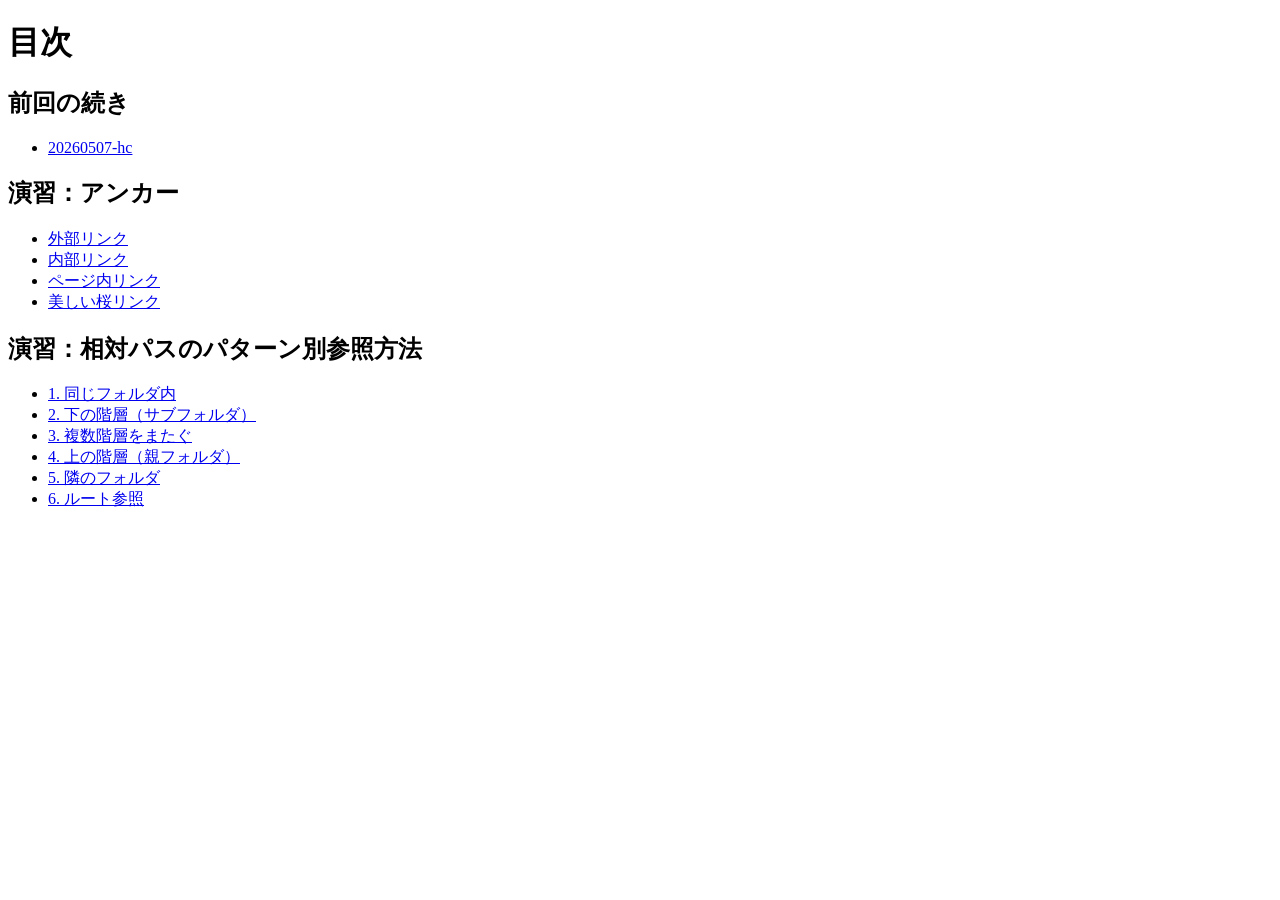
<file: 20260514-hc/index.html>
<!doctype html>
<html lang="ja">

<head>
  <meta charset="utf-8">
  <title>20260514-hc</title>
</head>

<body>
  <h1>目次</h1>
  
  <h2>前回の続き</h2>
  <ul>
    <li><a href="20260507.html">20260507-hc</a></li>
  </ul>

  <h2>演習：アンカー</h2>
  <ul>
    <li><a href="a/external.html">外部リンク</a></li>
    <li><a href="a/internal.html">内部リンク</a></li>
    <li><a href="a/anchor.html">ページ内リンク</a></li>
    <li><a href="a/img.html">美しい桜リンク</a></li>
  </ul>
 

  <h2>演習：相対パスのパターン別参照方法</h2>
  <ul>
    <li><a href="project_1/index.html">1. 同じフォルダ内</a></li>
    <li><a href="project_2/index.html">2. 下の階層（サブフォルダ）</a></li>
    <li><a href="project_3/index.html">3. 複数階層をまたぐ</a></li>
    <li><a href="project_4/index.html">4. 上の階層（親フォルダ）</a></li>
    <li><a href="project_5/index.html">5. 隣のフォルダ</a></li>
    <li><a href="project_6/index.html">6. ルート参照</a></li>
  </ul>
</body>

</html>
</file>
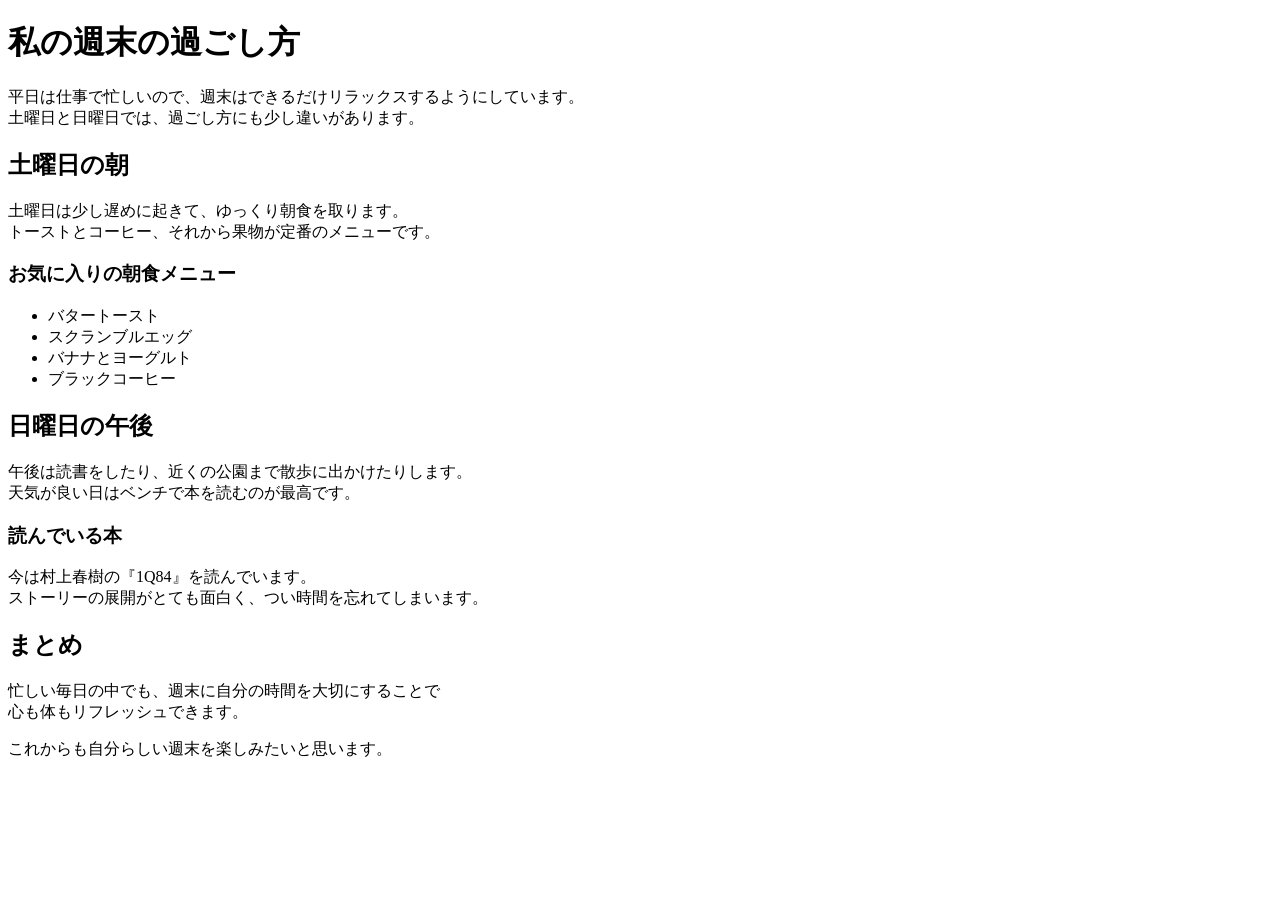
<file: 20260514-hc/20260507.html>
<!DOCTYPE html>
<html lang="ja">
<head>
    <meta charset="UTF-8">
    <title>私の週末の過ごし方</title>
</head>
<body>

    <h1>私の週末の過ごし方</h1>
    <p>
        平日は仕事で忙しいので、週末はできるだけリラックスするようにしています。<br>
        土曜日と日曜日では、過ごし方にも少し違いがあります。
    </p>

    <h2>土曜日の朝</h2>
    <p>
        土曜日は少し遅めに起きて、ゆっくり朝食を取ります。<br>
        トーストとコーヒー、それから果物が定番のメニューです。
    </p>

    <h3>お気に入りの朝食メニュー</h3>
    <ul>
        <li>バタートースト</li>
        <li>スクランブルエッグ</li>
        <li>バナナとヨーグルト</li>
        <li>ブラックコーヒー</li>
    </ul>

    <h2>日曜日の午後</h2>
    <p>
        午後は読書をしたり、近くの公園まで散歩に出かけたりします。<br>
        天気が良い日はベンチで本を読むのが最高です。
    </p>

    <h3>読んでいる本</h3>
    <p>
        今は村上春樹の『1Q84』を読んでいます。<br>
        ストーリーの展開がとても面白く、つい時間を忘れてしまいます。
    </p>

    <h2>まとめ</h2>
    <p>
        忙しい毎日の中でも、週末に自分の時間を大切にすることで<br>
        心も体もリフレッシュできます。
    </p>
    <p>
        これからも自分らしい週末を楽しみたいと思います。
    </p>

</body>
</html>
</file>
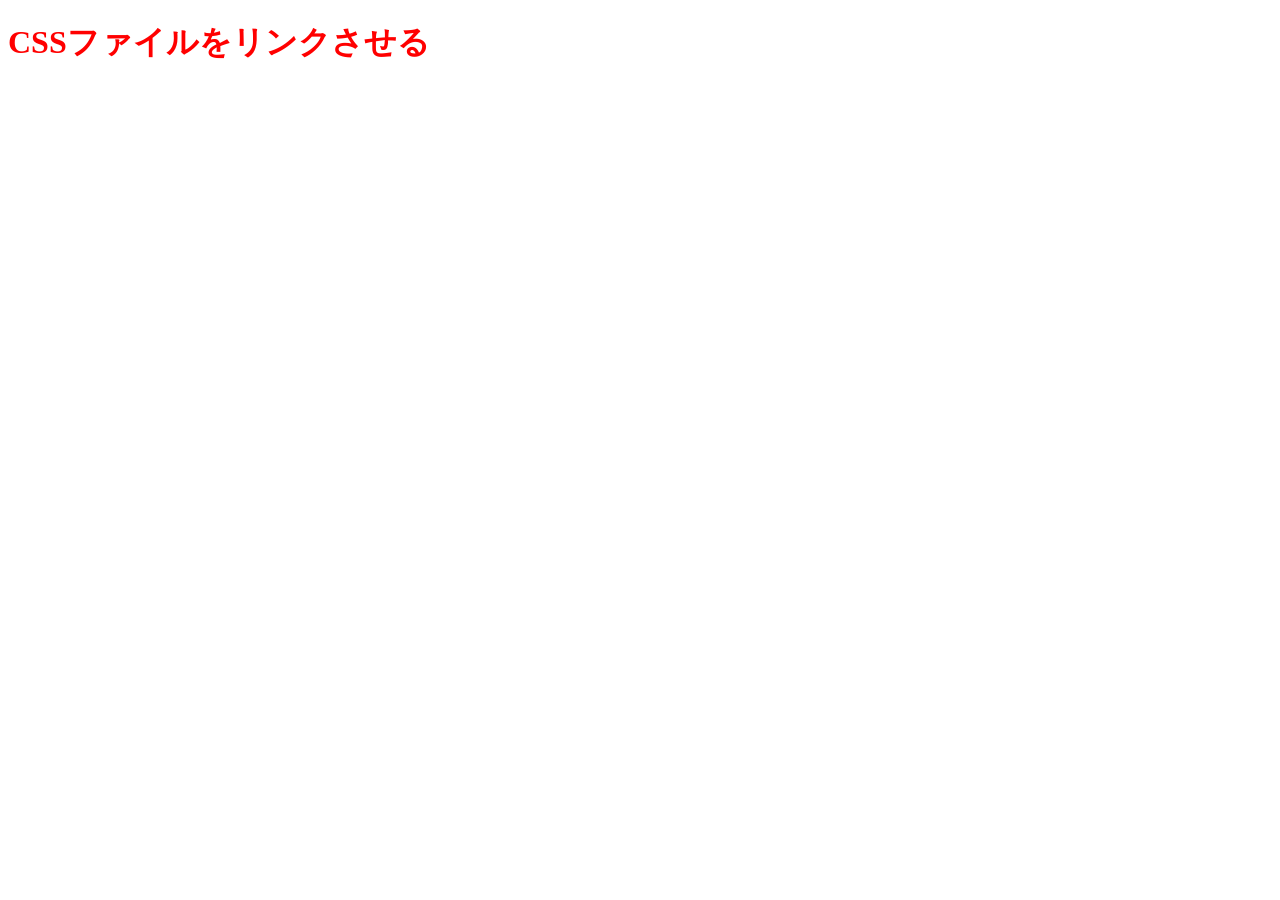
<file: 20260514-hc/link.html>
<!DOCTYPE html>
<html lang="ja">
<head>
<meta charset="UTF-8">
<title>link</title>
<link rel="stylesheet" href="style.css">
<!--link -->
</head>
<body>
<h1>CSSファイルをリンクさせる</h1>
</body>
</html>
</file>
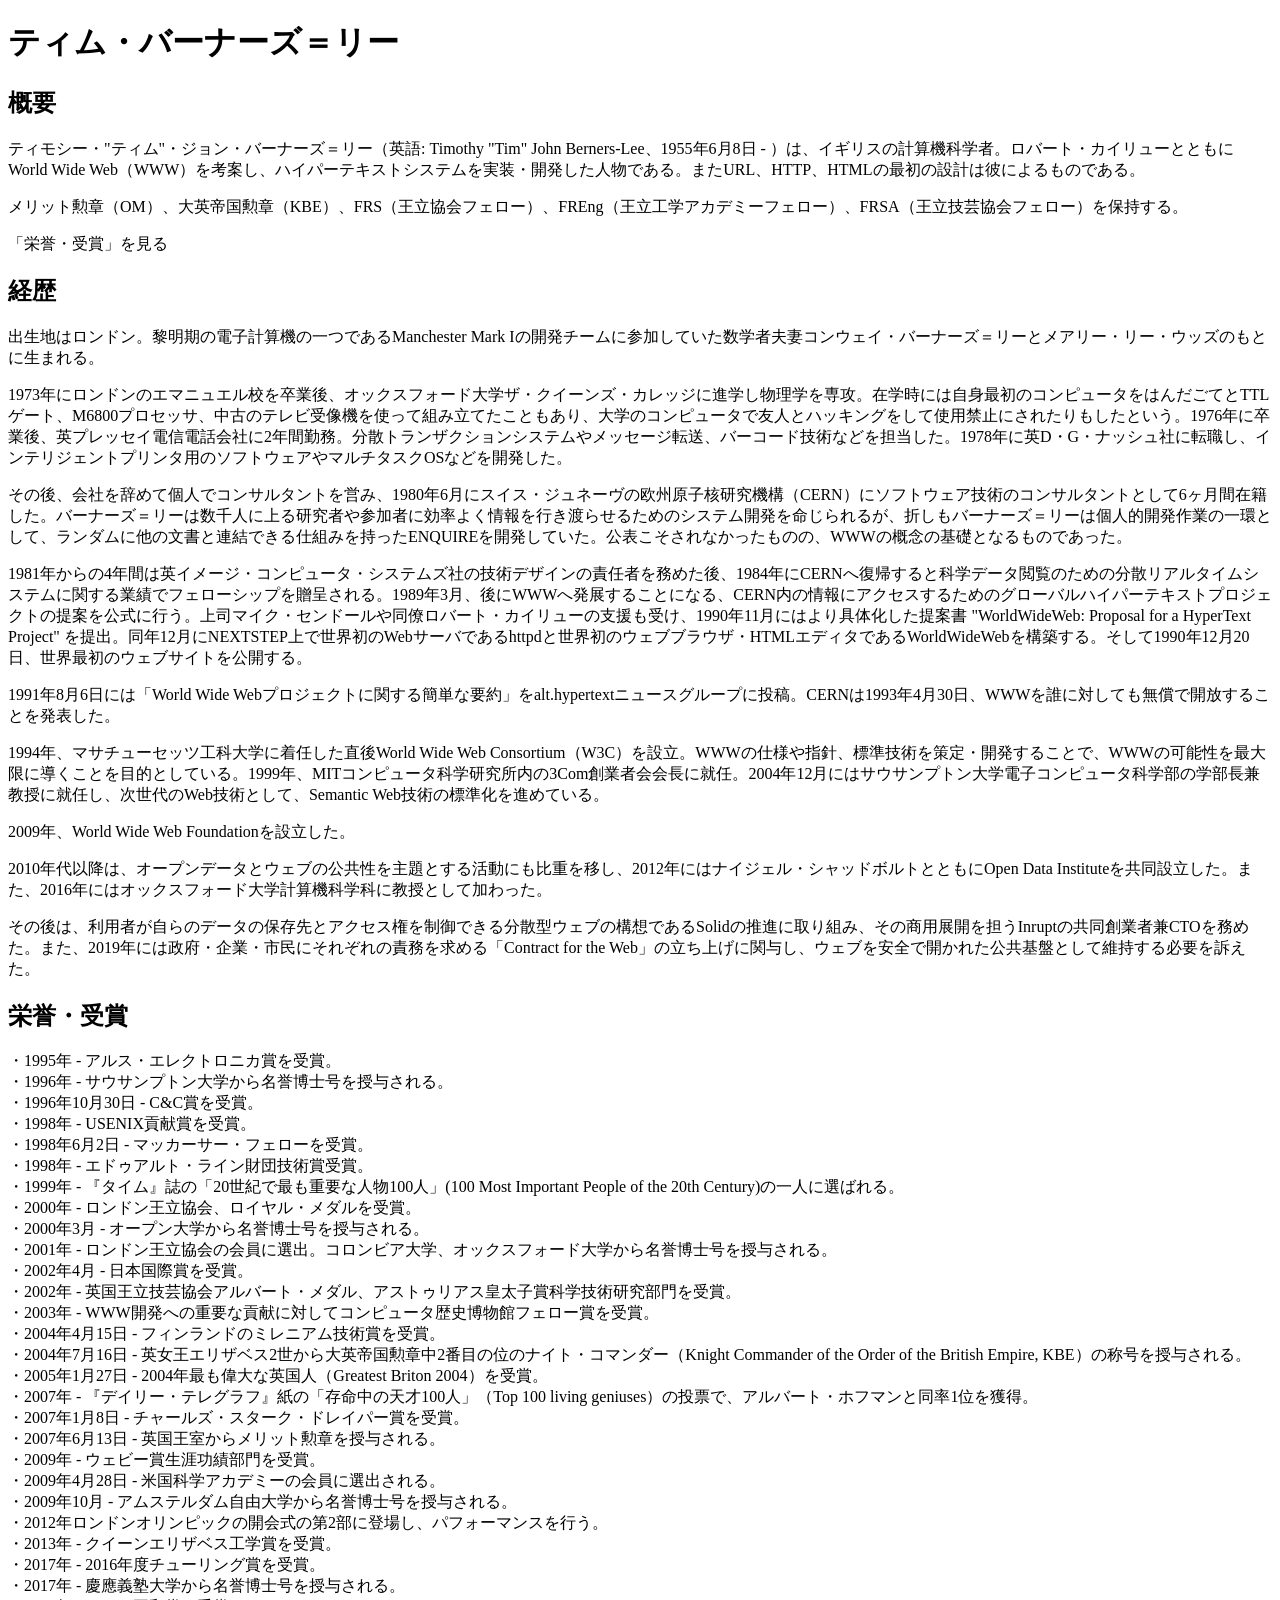
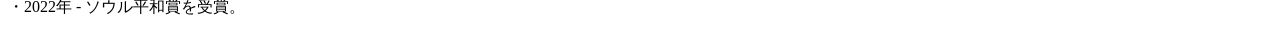
<file: 20260514-hc/a/anchor.html>
<!DOCTYPE html>
<html lang="ja">
<head>
<meta charset="UTF-8">
<title></title>
</head>
<body>
<h1>ティム・バーナーズ＝リー</h1>
<h2>概要</h2>
<p>ティモシー・"ティム"・ジョン・バーナーズ＝リー（英語: Timothy "Tim" John Berners-Lee、1955年6月8日 - ）は、イギリスの計算機科学者。ロバート・カイリューとともにWorld Wide
  Web（WWW）を考案し、ハイパーテキストシステムを実装・開発した人物である。またURL、HTTP、HTMLの最初の設計は彼によるものである。</p>

<p>メリット勲章（OM）、大英帝国勲章（KBE）、FRS（王立協会フェロー）、FREng（王立工学アカデミーフェロー）、FRSA（王立技芸協会フェロー）を保持する。</p>

<p><a bref="#awards">「栄誉・受賞」を見る </a></p>

<h2>経歴</h2>
<p>出生地はロンドン。黎明期の電子計算機の一つであるManchester Mark Iの開発チームに参加していた数学者夫妻コンウェイ・バーナーズ＝リーとメアリー・リー・ウッズのもとに生まれる。</p>

<p>
  1973年にロンドンのエマニュエル校を卒業後、オックスフォード大学ザ・クイーンズ・カレッジに進学し物理学を専攻。在学時には自身最初のコンピュータをはんだごてとTTLゲート、M6800プロセッサ、中古のテレビ受像機を使って組み立てたこともあり、大学のコンピュータで友人とハッキングをして使用禁止にされたりもしたという。1976年に卒業後、英プレッセイ電信電話会社に2年間勤務。分散トランザクションシステムやメッセージ転送、バーコード技術などを担当した。1978年に英D・G・ナッシュ社に転職し、インテリジェントプリンタ用のソフトウェアやマルチタスクOSなどを開発した。
</p>

<p>
  その後、会社を辞めて個人でコンサルタントを営み、1980年6月にスイス・ジュネーヴの欧州原子核研究機構（CERN）にソフトウェア技術のコンサルタントとして6ヶ月間在籍した。バーナーズ＝リーは数千人に上る研究者や参加者に効率よく情報を行き渡らせるためのシステム開発を命じられるが、折しもバーナーズ＝リーは個人的開発作業の一環として、ランダムに他の文書と連結できる仕組みを持ったENQUIREを開発していた。公表こそされなかったものの、WWWの概念の基礎となるものであった。
</p>

<p>
  1981年からの4年間は英イメージ・コンピュータ・システムズ社の技術デザインの責任者を務めた後、1984年にCERNへ復帰すると科学データ閲覧のための分散リアルタイムシステムに関する業績でフェローシップを贈呈される。1989年3月、後にWWWへ発展することになる、CERN内の情報にアクセスするためのグローバルハイパーテキストプロジェクトの提案を公式に行う。上司マイク・センドールや同僚ロバート・カイリューの支援も受け、1990年11月にはより具体化した提案書
  "WorldWideWeb: Proposal for a HyperText Project"
  を提出。同年12月にNEXTSTEP上で世界初のWebサーバであるhttpdと世界初のウェブブラウザ・HTMLエディタであるWorldWideWebを構築する。そして1990年12月20日、世界最初のウェブサイトを公開する。</p>

<p>1991年8月6日には「World Wide Webプロジェクトに関する簡単な要約」をalt.hypertextニュースグループに投稿。CERNは1993年4月30日、WWWを誰に対しても無償で開放することを発表した。</p>

<p>1994年、マサチューセッツ工科大学に着任した直後World Wide Web
  Consortium（W3C）を設立。WWWの仕様や指針、標準技術を策定・開発することで、WWWの可能性を最大限に導くことを目的としている。1999年、MITコンピュータ科学研究所内の3Com創業者会会長に就任。2004年12月にはサウサンプトン大学電子コンピュータ科学部の学部長兼教授に就任し、次世代のWeb技術として、Semantic
  Web技術の標準化を進めている。</p>

<p>2009年、World Wide Web Foundationを設立した。</p>

<p>2010年代以降は、オープンデータとウェブの公共性を主題とする活動にも比重を移し、2012年にはナイジェル・シャッドボルトとともにOpen Data
  Instituteを共同設立した。また、2016年にはオックスフォード大学計算機科学科に教授として加わった。</p>

<p>
  その後は、利用者が自らのデータの保存先とアクセス権を制御できる分散型ウェブの構想であるSolidの推進に取り組み、その商用展開を担うInruptの共同創業者兼CTOを務めた。また、2019年には政府・企業・市民にそれぞれの責務を求める「Contract
  for the Web」の立ち上げに関与し、ウェブを安全で開かれた公共基盤として維持する必要を訴えた。</p>

<h2 id="#awards">栄誉・受賞</h2>
<p>・1995年 - アルス・エレクトロニカ賞を受賞。<br>
  ・1996年 - サウサンプトン大学から名誉博士号を授与される。<br>
  ・1996年10月30日 - C&amp;C賞を受賞。<br>
  ・1998年 - USENIX貢献賞を受賞。<br>
  ・1998年6月2日 - マッカーサー・フェローを受賞。<br>
  ・1998年 - エドゥアルト・ライン財団技術賞受賞。<br>
  ・1999年 - 『タイム』誌の「20世紀で最も重要な人物100人」(100 Most Important People of the 20th Century)の一人に選ばれる。<br>
  ・2000年 - ロンドン王立協会、ロイヤル・メダルを受賞。<br>
  ・2000年3月 - オープン大学から名誉博士号を授与される。<br>
  ・2001年 - ロンドン王立協会の会員に選出。コロンビア大学、オックスフォード大学から名誉博士号を授与される。<br>
  ・2002年4月 - 日本国際賞を受賞。<br>
  ・2002年 - 英国王立技芸協会アルバート・メダル、アストゥリアス皇太子賞科学技術研究部門を受賞。<br>
  ・2003年 - WWW開発への重要な貢献に対してコンピュータ歴史博物館フェロー賞を受賞。<br>
  ・2004年4月15日 - フィンランドのミレニアム技術賞を受賞。<br>
  ・2004年7月16日 - 英女王エリザベス2世から大英帝国勲章中2番目の位のナイト・コマンダー（Knight Commander of the Order of the British Empire,
  KBE）の称号を授与される。<br>
  ・2005年1月27日 - 2004年最も偉大な英国人（Greatest Briton 2004）を受賞。<br>
  ・2007年 - 『デイリー・テレグラフ』紙の「存命中の天才100人」（Top 100 living geniuses）の投票で、アルバート・ホフマンと同率1位を獲得。<br>
  ・2007年1月8日 - チャールズ・スターク・ドレイパー賞を受賞。<br>
  ・2007年6月13日 - 英国王室からメリット勲章を授与される。<br>
  ・2009年 - ウェビー賞生涯功績部門を受賞。<br>
  ・2009年4月28日 - 米国科学アカデミーの会員に選出される。<br>
  ・2009年10月 - アムステルダム自由大学から名誉博士号を授与される。<br>
  ・2012年ロンドンオリンピックの開会式の第2部に登場し、パフォーマンスを行う。<br>
  ・2013年 - クイーンエリザベス工学賞を受賞。<br>
  ・2017年 - 2016年度チューリング賞を受賞。<br>
  ・2017年 - 慶應義塾大学から名誉博士号を授与される。<br>
  ・2022年 - ソウル平和賞を受賞。</p>
</body>
</html>
</file>
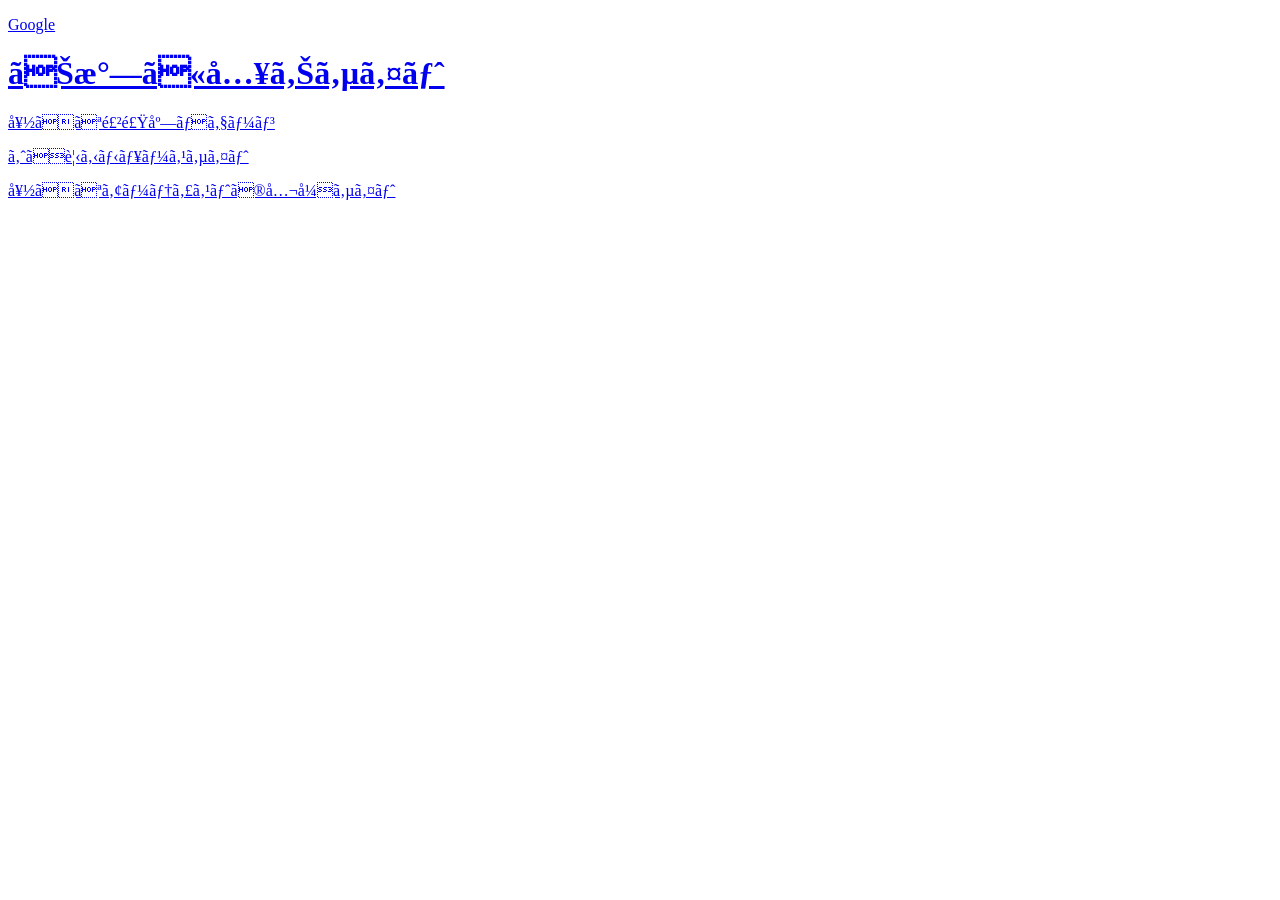
<file: 20260514-hc/a/external.html>
<!DOCTYPE html>
<html lang="ja">
    <head>
        <meta charset="uft-8">
        <title>外部リンク</title>
    </head>

    <body>
        <p>
            <a href ="https://google.com" 4
                target="blank">Google</a>
        </p>
    
<h1><a href ="https://www.uy.edu.mm/" 4
                target="blank">お気に入りサイト</a></h1>

<p><a href ="https://www.mcdonalds.co.jp/" 4
    target="_blank">好きな飲食店チェーン</a>

</p>

<p><a href = "https://news.web.nhk/news/easy/" 4
    target="blank">よく見るニュースサイト</a>

</p><a href = "https://ygfamily.com/ko/artists/blackpink/main" 4
target="blank">好きなアーティストの公式サイト</a>

</p>

</html>
</file>
<file: 20260514-hc/style.css>
@charset "utf-8";
h1{
    color:red; 
}
</file>
